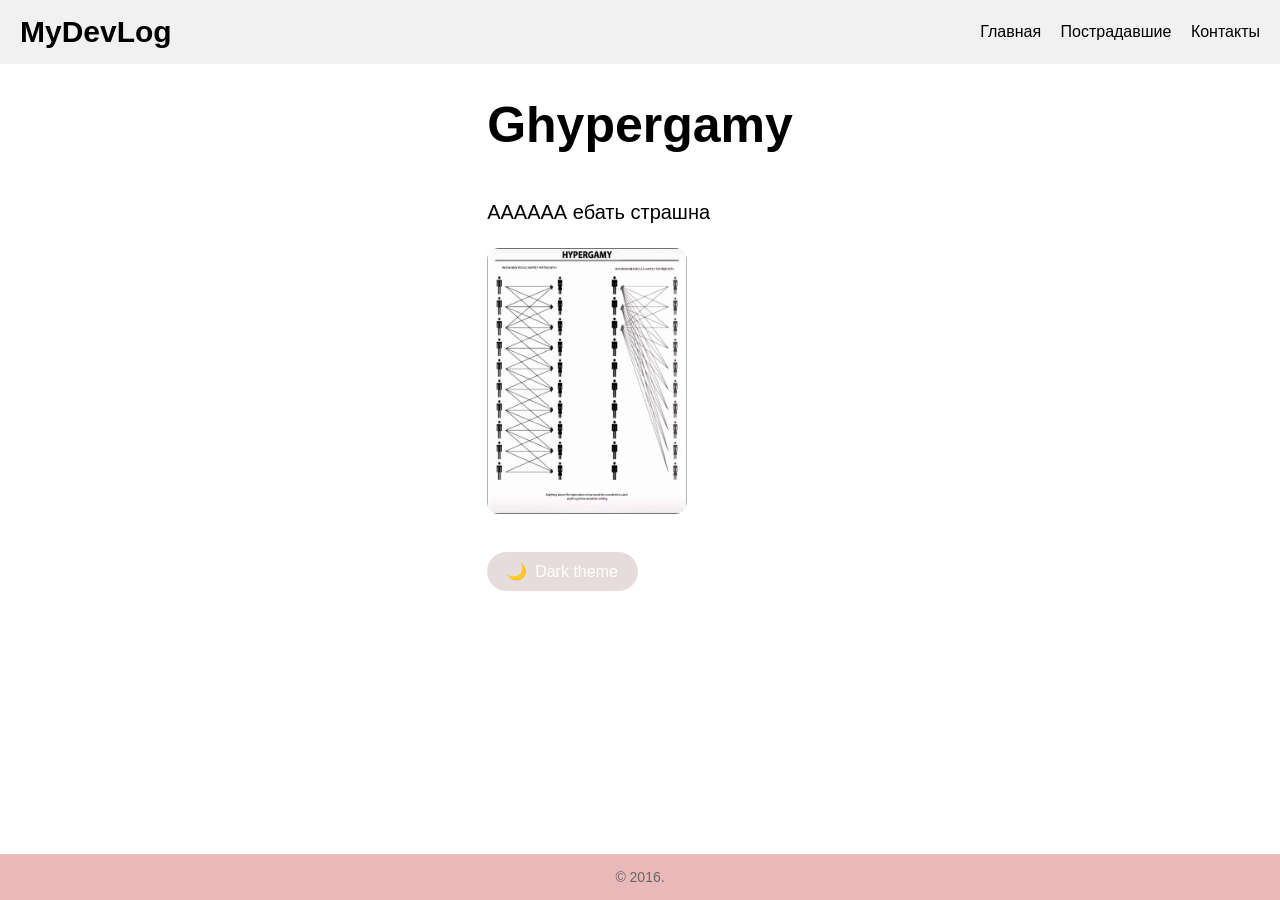
<file: index.html>
<!DOCTYPE html>
<html lang="ru">
<head>
    <meta charset="UTF-8">
    <meta name="viewport" content="width=device-width, initial-scale=1.0">
    <title> Самый страшный сайт</title>
    <style>
        body {
            font-family: sans-serif;
            margin: 0;
            padding: 0;
            box-sizing: border-box;
            transition: background-color 0.4s, color 0.4s; 
            display: flex;
            flex-direction: column;
            min-height: 100vh;
        }

        /* Стили шапки сайта */
        header {
            background-color: #f1f1f1;
            padding: 15px 20px;
            display: flex;
            justify-content: space-between;
            align-items: center;
            transition: background-color 0.4s;
            border-bottom: 2px solid white;
        }

        body.dark-mode header {
            background-color: #2a2a2a;
        }

        .logo {
            font-weight: bold;
            font-size: 30px;
            color: black;
        }

        nav a {
            color: black;
            text-decoration: none;
            margin-left: 15px;
            font-size: 16px;
        }

        body.dark-mode nav a {
            color: #dde3ee;
        }

        /* Главная секция контента */
        main {
            flex: 1;
            padding: 20px;
            max-width: 800px;
            margin: 0 auto;
        }

        h1 {
            color: black;
            font-size: clamp(30px, 8vw, 50px);
            margin-top: 10px;
        }

        p {
            font-size: clamp(16px, 4vw, 20px);
            line-height: 1.6;
        }

        img {
            display: block;
            margin: 20px 0;
            width: 100%;
            max-width: 200px;
            height: auto;
            border-radius: 12px;
        }

        .toggle-btn {
            background-color: #e7dcdc;
            color: white;
            font-size: 16px;
            padding: 10px 20px;
            border: none;
            border-radius: 30px;
            cursor: pointer;
            transition: 0.3s;
            display: inline-flex;
            align-items: center;
            gap: 8px;
            touch-action: manipulation; 
        }

        body.dark-mode .toggle-btn {
            background-color: #ffffff;
            color: #333333;
        }

        /* Стили подвала сайта */
        footer {
            background-color: #e9b9b9;
            text-align: center;
            padding: 15px;
            font-size: 14px;
            color: #666;
            transition: background-color 0.4s;
        }

        body.dark-mode footer {
            background-color: #2a2a2a;
            color: #aaa;
        }
    </style>
</head>
<body>

    <!-- Шапка сайта -->
    <header>
        <div class="logo">MyDevLog</div>
        <!-- Блок навигации с ссылками-заглушками -->
        <nav>
            <a href="index.html">Главная</a>
    <a href="projects.html">Пострадавшие</a>
    <a href="#">Контакты</a>
        </nav>
    </header>

    <!-- Главный уникальный контент страницы -->
    <main>
        <section>
            <h1>Ghypergamy</h1>
            <p>АААААА ебать страшна</p>

            <img src="images.jfif" alt="страх">

            <br>
            <button class="toggle-btn" onclick="toggleTheme()">
                <span id="themeIcon">🌙</span> <span id="themeText">Dark theme</span>
            </button>
        </section>
    </main>

    <!-- Подвал сайта -->
    <footer>
        <div>&copy; 2016.</div>
    </footer>

    <script>
        function toggleTheme() {
            const body = document.body;
            const themeIcon = document.getElementById('themeIcon');
            const themeText = document.getElementById('themeText');

            body.classList.toggle('dark-mode');

            if (body.classList.contains('dark-mode')) {
                themeIcon.textContent = '☀️';
                themeText.textContent = 'Light theme';
            } else {
                themeIcon.textContent = '🌙';
                themeText.textContent = 'Dark theme';
            }
        }
    </script>

</body>
</html>
</file>
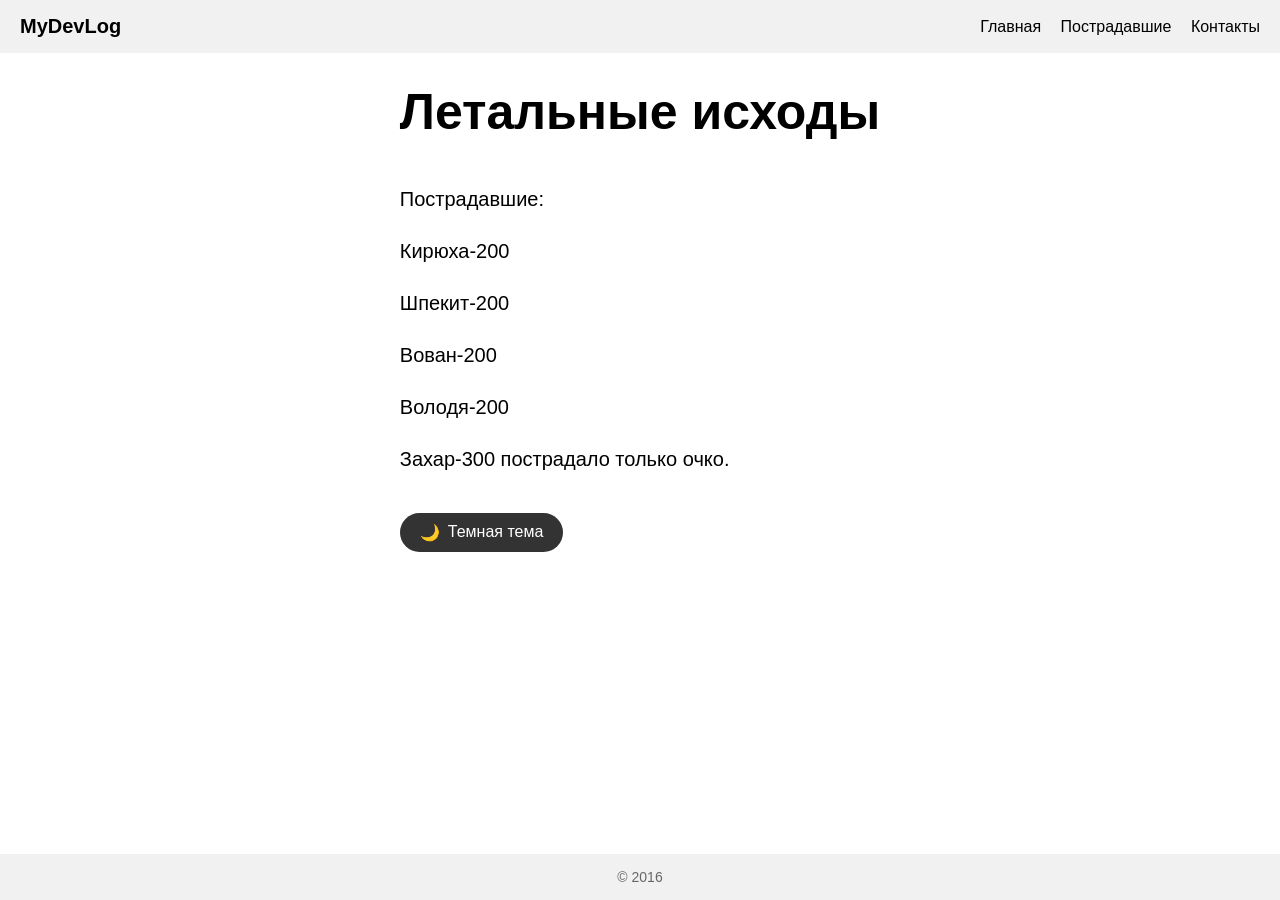
<file: projects.html>
<!DOCTYPE html>
<html lang="ru">
<head>
    <meta charset="UTF-8">
    <meta name="viewport" content="width=device-width, initial-scale=1.0">
    <title>Смерти</title>
    <style>
        body {
            font-family: sans-serif;
            margin: 0;
            padding: 0;
            box-sizing: border-box;
            transition: background-color 0.4s, color 0.4s; 
            display: flex;
            flex-direction: column;
            min-height: 100vh;
        }

        header {
            background-color: #f1f1f1;
            padding: 15px 20px;
            display: flex;
            justify-content: space-between;
            align-items: center;
            transition: background-color 0.4s;
        }

        body.dark-mode header {
            background-color: #2a2a2a;
        }

        .logo {
            font-weight: bold;
            font-size: 20px;
            color: black;
        }

        nav a {
            color: black;
            text-decoration: none;
            margin-left: 15px;
            font-size: 16px;
        }

        body.dark-mode nav a {
            color: #61a0ff;
        }

        main {
            flex: 1;
            padding: 20px;
            max-width: 800px;
            margin: 0 auto;
        }

        h1 {
            color: black;
            font-size: clamp(30px, 8vw, 50px);
            margin-top: 10px;
        }

        p {
            font-size: clamp(16px, 4vw, 20px);
            line-height: 1.6;
        }

        .toggle-btn {
            background-color: #333333;
            color: white;
            font-size: 16px;
            padding: 10px 20px;
            border: none;
            border-radius: 30px;
            cursor: pointer;
            transition: 0.3s;
            display: inline-flex;
            align-items: center;
            gap: 8px;
            touch-action: manipulation; 
        }

        body.dark-mode .toggle-btn {
            background-color: #ffffff;
            color: #333333;
        }

        footer {
            background-color: #f1f1f1;
            text-align: center;
            padding: 15px;
            font-size: 14px;
            color: #666;
            transition: background-color 0.4s;
        }

        body.dark-mode footer {
            background-color: #2a2a2a;
            color: #aaa;
        }
    </style>
</head>
<body>

    <header>
        <div class="logo">MyDevLog</div>
        <!-- В теги 'a' мы прописываем ссылки на наши локальные файлы сайтов -->
        <nav>
            <a href="index.html">Главная</a>
            <a href="projects.html">Пострадавшие</a>
            <a href="#">Контакты</a>
        </nav>
    </header>

    <main>
        <section>
            <h1>Летальные исходы</h1>
            <p>Пострадавшие:</p>
            <p>Кирюха-200</p>
            <p>Шпекит-200</p>
            <p>Вован-200</p>
            <p>Володя-200</p>
            <p>Захар-300 пострадало только очко.</p>
            <br>
            <button class="toggle-btn" onclick="toggleTheme()">
                <span id="themeIcon">🌙</span> <span id="themeText">Темная тема</span>
            </button>
        </section>
    </main>

    <footer>
        <div>&copy; 2016 </div>
    </footer>

    <script>
        function toggleTheme() {
            const body = document.body;
            const themeIcon = document.getElementById('themeIcon');
            const themeText = document.getElementById('themeText');

            body.classList.toggle('dark-mode');

            if (body.classList.contains('dark-mode')) {
                themeIcon.textContent = '☀️';
                themeText.textContent = 'Light theme';
            } else {
                themeIcon.textContent = '🌙';
                themeText.textContent = 'Dark theme';
            }
        }
    </script>

</body>
</html>
</file>
